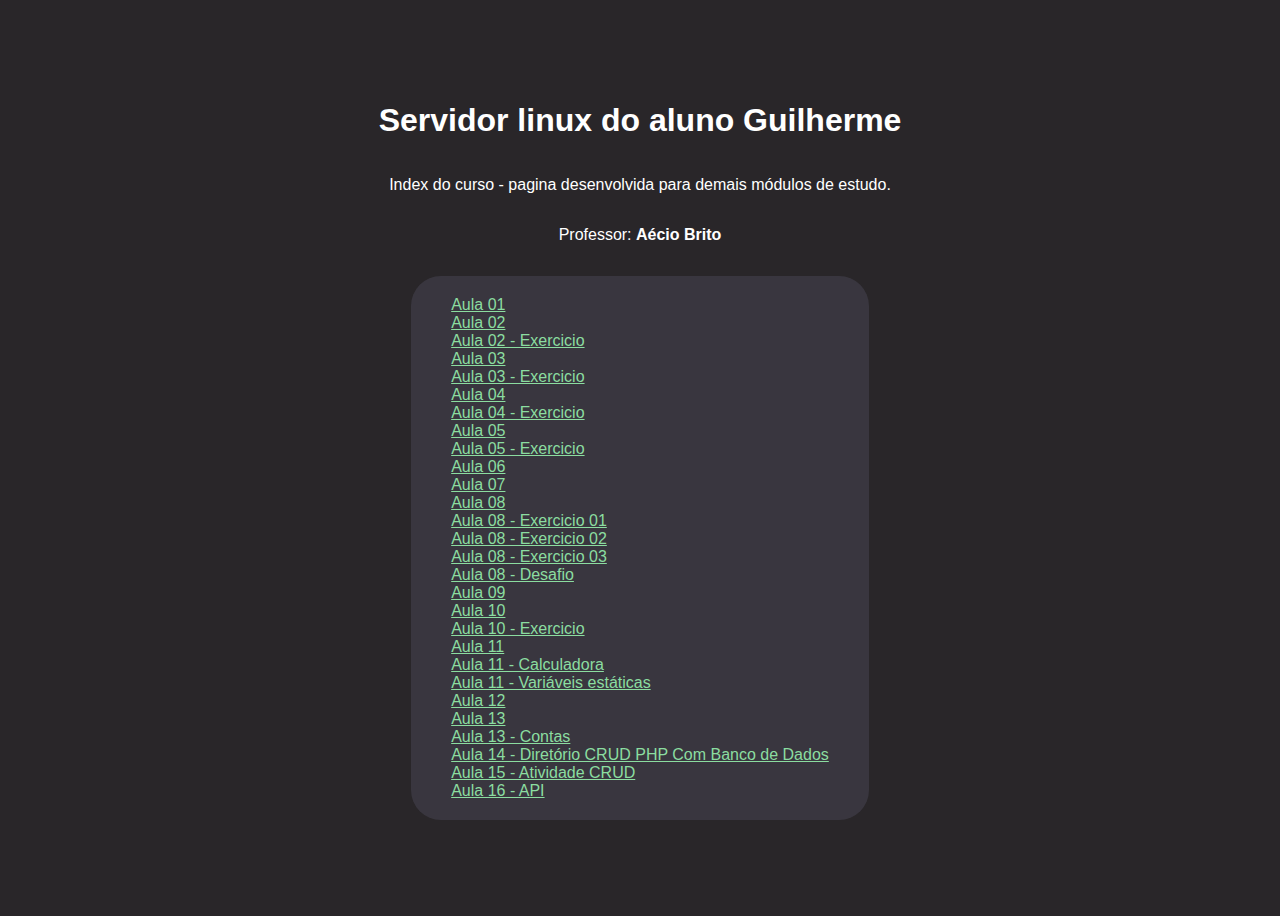
<file: index.html>
<!DOCTYPE html>
<html lang="pt-br">
<head>
  <meta charset="UTF-8">
  <meta name="viewport" content="width=device-width, initial-scale=1.0">
  <title>Aulas de PHP Senac</title>
</head>
<style>
  * {
    font-family: sans-serif;
  }
  body {
    background-color: #292629;
    color: white;
    min-height: 100vh;
    display: flex;
    flex-direction: column;
    align-items: center;
    justify-content: center;
    
  }

  h1 {
    animation-name: meu-nome;
    animation-duration: 2s;
    animation-iteration-count: infinite;
  }

  ul {
    list-style-type: none;
    background-color: rgba(187, 187, 248, 0.11);
    padding: 20px 40px;
    border-radius: 30px;
  }
  li a{
    color: #8bdda0;
  }

  li a:hover {
    color: white;
  }
  
  @keyframes meu-nome {
    from {color: rgb(175, 175, 252)};
    to {color: #8bdda0};
  }

</style>

<body>
  <h1>Servidor linux do aluno Guilherme</h1>

  <p>Index do curso - pagina desenvolvida para demais módulos de estudo.</p>

  <p>Professor: <strong>Aécio Brito</strong></p>

  <div class="container">
    <ul>
      <li><a href="01/aula.php">Aula 01</a></li>
      <li><a href="02/index.php">Aula 02</a></li>
      <li><a href="02/exercicios.php">Aula 02 - Exercicio </a></li>
      <li><a href="03/index.php">Aula 03</a></li>
      <li><a href="03/exercicios.php">Aula 03 - Exercicio</a></li>
      <li><a href="04/index.php">Aula 04</a></li>
      <li><a href="04/exercicios.php">Aula 04 - Exercicio </a></li>
      <li><a href="05/index.php">Aula 05</a></li>
      <li><a href="05/exercicios.php">Aula 05 - Exercicio </a></li>
      <li><a href="06/index.php">Aula 06</a></li>
      <li><a href="07/index.php">Aula 07</a></li>
      <li><a href="08/index.php">Aula 08</a></li>
      <li><a href="08/exercicios.php">Aula 08 - Exercicio 01</a></li>
      <li><a href="08/exercicio02.php">Aula 08 - Exercicio 02</a></li>
      <li><a href="08/exercicio03.php">Aula 08 - Exercicio 03</a></li>
      <li><a href="08/desafios.php">Aula 08 - Desafio </a></li>
      <li><a href="09/index.php">Aula 09</a></li>
      <li><a href="10/index.php">Aula 10</a></li>
      <li><a href="10/exercicio.php">Aula 10 - Exercicio </a></li>
      <li><a href="11/index.php">Aula 11</a></li>
      <li><a href="11/calculadora.php">Aula 11 - Calculadora </a></li>
      <li><a href="11/variaveis_estaticas.php">Aula 11 - Variáveis estáticas </a></li>
      <li><a href="12/index.php">Aula 12</a></li>
      <li><a href="13/index.php">Aula 13</a></li>
      <li><a href="13/contasProfessor.php">Aula 13 - Contas </a></li>
      <li><a href="14/">Aula 14 - Diretório CRUD PHP Com Banco de Dados</a></li>
      <li><a href="15/">Aula 15 - Atividade CRUD</a></li>
      <li><a href="16/api.php">Aula 16 - API</a></li>
    </ul>
  </div>
  
</body>
</html>
</file>
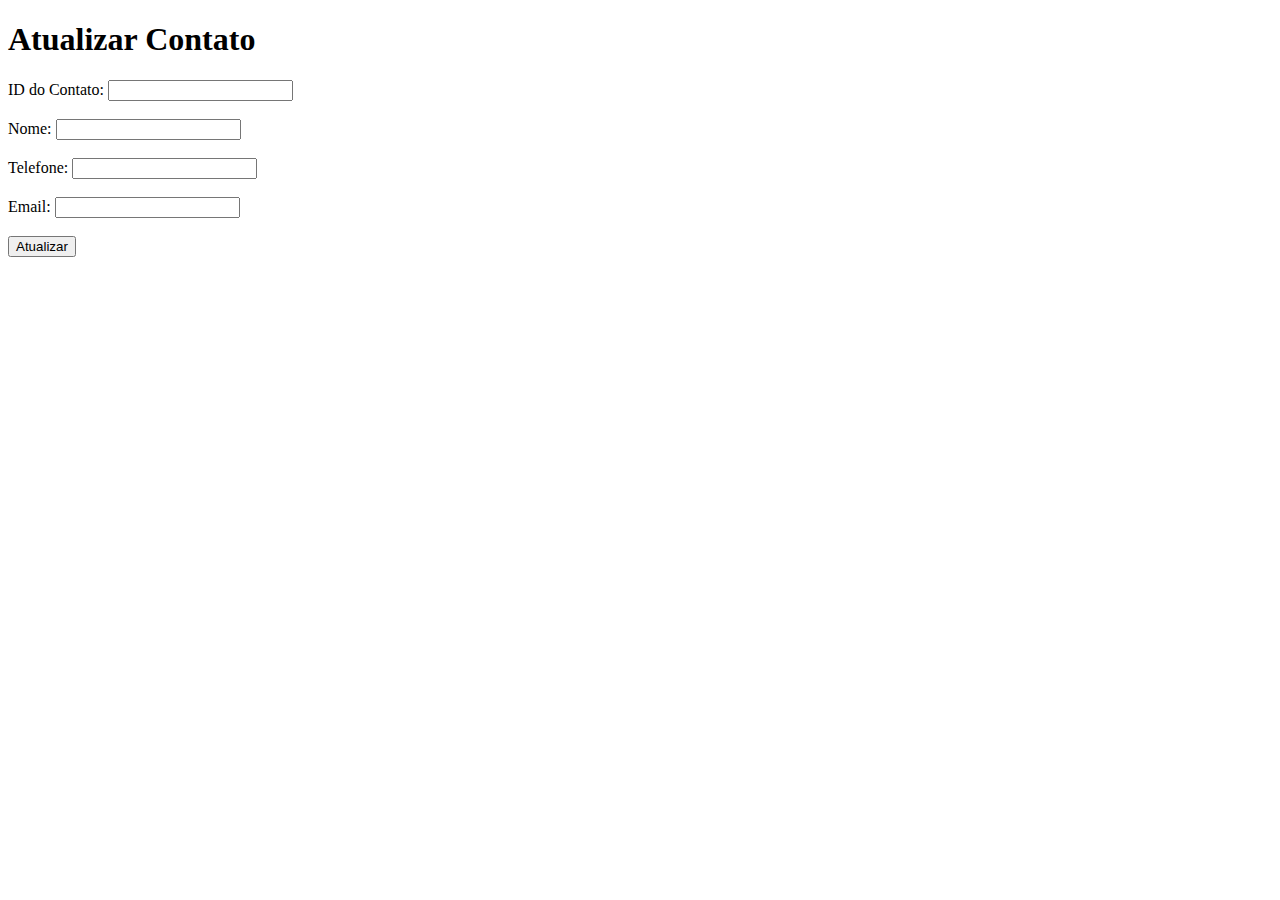
<file: 17/atualizarContato.html>
<!DOCTYPE html>
<html lang="en">
<head>
    <meta charset="UTF-8">
    <meta name="viewport" content="width=device-width, initial-scale=1.0">
    <title>Atualiza Contato</title>
</head>
<body>
    <h1>Atualizar Contato</h1>
    <form id="updateForm">
        <label for="id">ID do Contato:</label>
        <input type="text" id="id" name="id" required><br><br>

        <label for="nome">Nome:</label>
        <input type="text" id="nome" name="nome" required><br><br>

        <label for="telefone">Telefone:</label>
        <input type="text" id="telefone" name="telefone" required><br><br>

        <label for="email">Email:</label>
        <input type="email" id="email" name="email" required><br><br>

        <button type="submit">Atualizar</button>
    </form>

    <script>
        // Get By ID
        document.getElementById('id').addEventListener('change', function() {
            const id = document.getElementById('id').value;

            fetch(`api.php?action=get&id=${id}`)
                .then(response => response.json())
                .then(data => {
                    if(data.error) {
                        window.alert(data.error);
                    } else {
                        document.getElementById('nome').value = data.nome;
                        document.getElementById('telefone').value = data.telefone;
                        document.getElementById('email').value = data.email;
                    }
                })
        })

        // Atualiza os dados
        document.getElementById("updateForm").addEventListener('submit', function(event){

            const id = document.getElementById('id').value;
            const nome = document.getElementById('nome').value;
            const telefone = document.getElementById('telefone').value;
            const email = document.getElementById('email').value;

            fetch('api.php?action=update', {
                method: 'POST',
                body: JSON.stringify({id, nome, telefone, email}),
                headers: {
                    'Content-Type':'application/json'
                }
            });
        });
    </script>
</body>
</html>
</file>
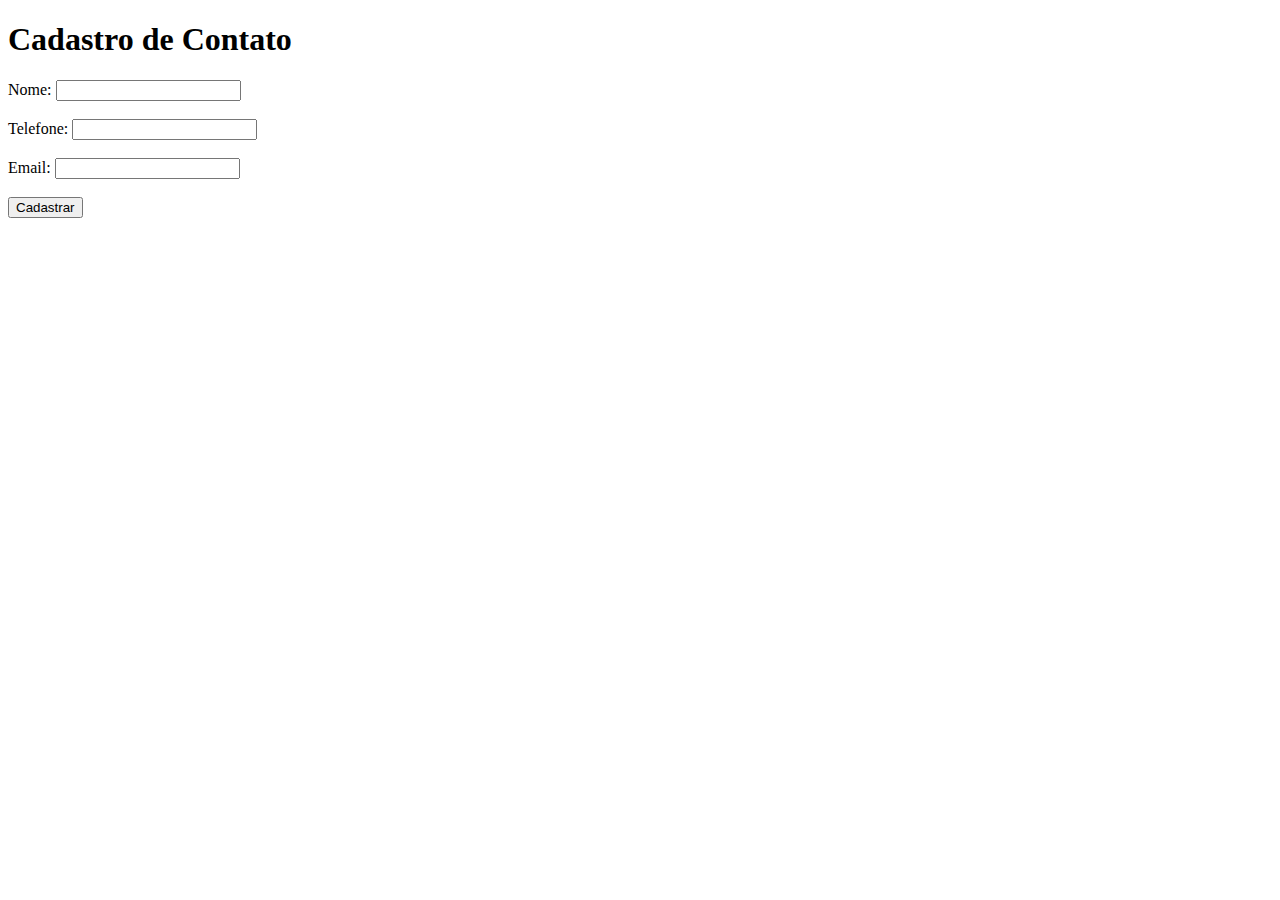
<file: 17/cadastraContato.html>
<!DOCTYPE html>
<html lang="pt-br">
<head>
    <meta charset="UTF-8">
    <meta name="viewport" content="width=device-width, initial-scale=1.0">
    <title>Cadastra Contato</title>
</head>
<body>
    <h1>Cadastro de Contato</h1>
    <form id="contactForm">
        <label for="nome">Nome:</label>
        <input type="text" id="nome" name="nome" required><br><br>

        <label for="telefone">Telefone:</label>
        <input type="text" id="telefone" name="telefone" required><br><br>

        <label for="email">Email:</label>
        <input type="email" id="email" name="email" required><br><br>

        <button type="submit">Cadastrar</button>
    </form>

    <script>
        document.getElementById('contactForm').addEventListener('submit', function(event) {
            const nome = document.getElementById('nome').value;
            const telefone = document.getElementById('telefone').value;
            const email = document.getElementById('email').value;

            fetch('api.php?action=add', {
                method: 'POST',
                body: JSON.stringify({nome, telefone, email}),
                headers: {
                    'Content-Type':'application/json'
                }
            })
            .then(respose => respose.json())
            .then(data => {
                if(data.succes) {
                    window.alert("Cadastrado com sucesso");
                } else {
                    window.alert("Falha no cadastro do usuario");
                }
            })
            .catch(error => console.error('Erro ao cadastrar contato:', error));

        });
    </script>
</body>
</html>
</file>
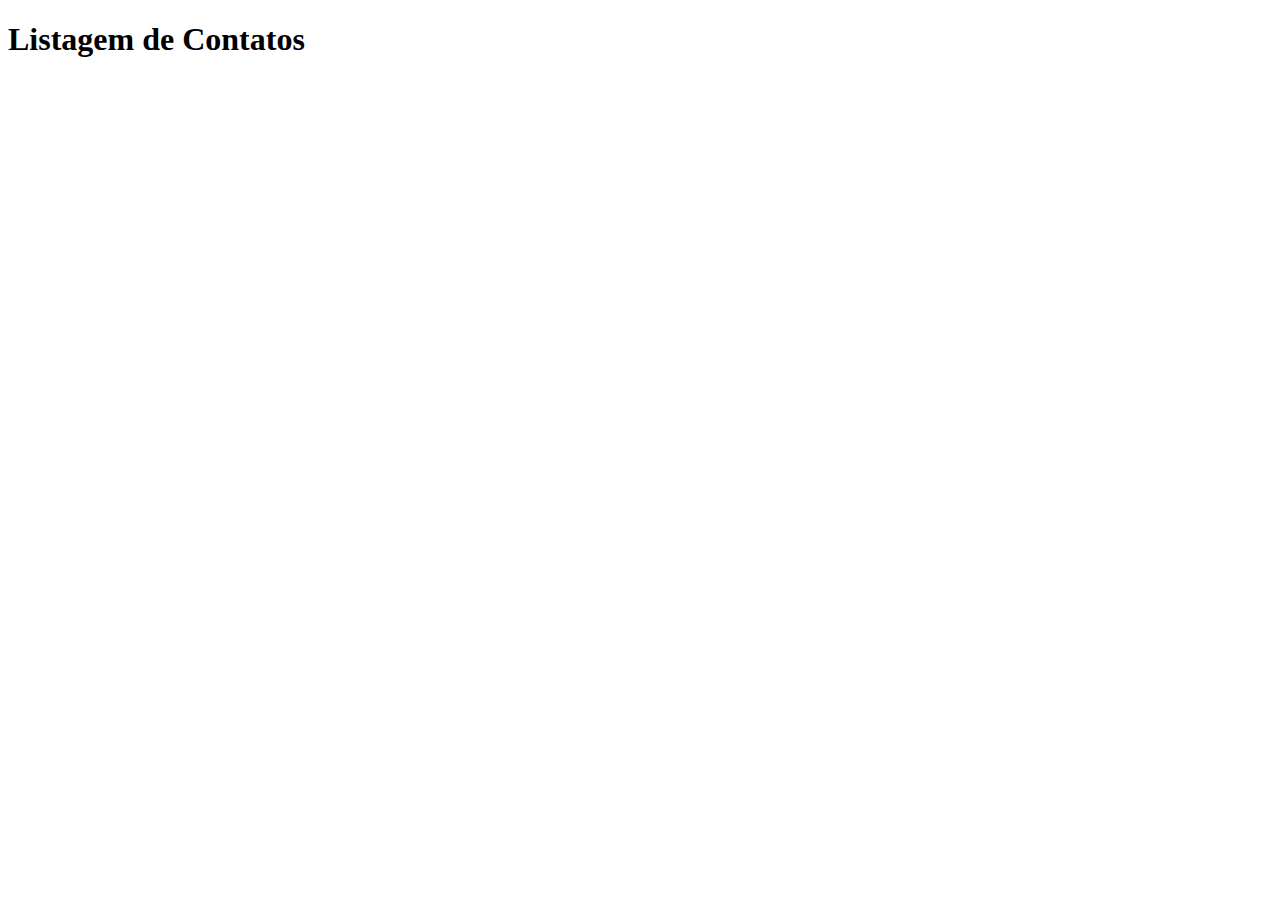
<file: 17/listarContatos.html>
<!DOCTYPE html>
<html lang="pt-br">
<head>
    <meta charset="UTF-8">
    <meta name="viewport" content="width=device-width, initial-scale=1.0">
    <title>Listar Contatos</title>
</head>
<body>
    <h1>Listagem de Contatos</h1>
    <ul id="contacts-list"></ul>

    <script>
        document.addEventListener('DOMContentLoaded', function() {
            const contactsList = document.getElementById('contacts-list');

            // Função para buscar os contatos do servidor
            function fetchContacts() {
                return fetch('api.php?action=list')
                    .then(response => response.json());
            }

            function listContacts() {
                fetchContacts().then(contatos => {
                    contactsList.innerHTML = '';
                    contatos.forEach(contato => {
                        const li = document.createElement('li');
                        li.textContent = `Nome: ${contato.nome}, Telefone: ${contato.telefone}, Email: ${contato.email}`;
                        contactsList.appendChild(li);
                    });
                })
            }

            listContacts();
        });

        
    </script>
</body>
</html>
</file>
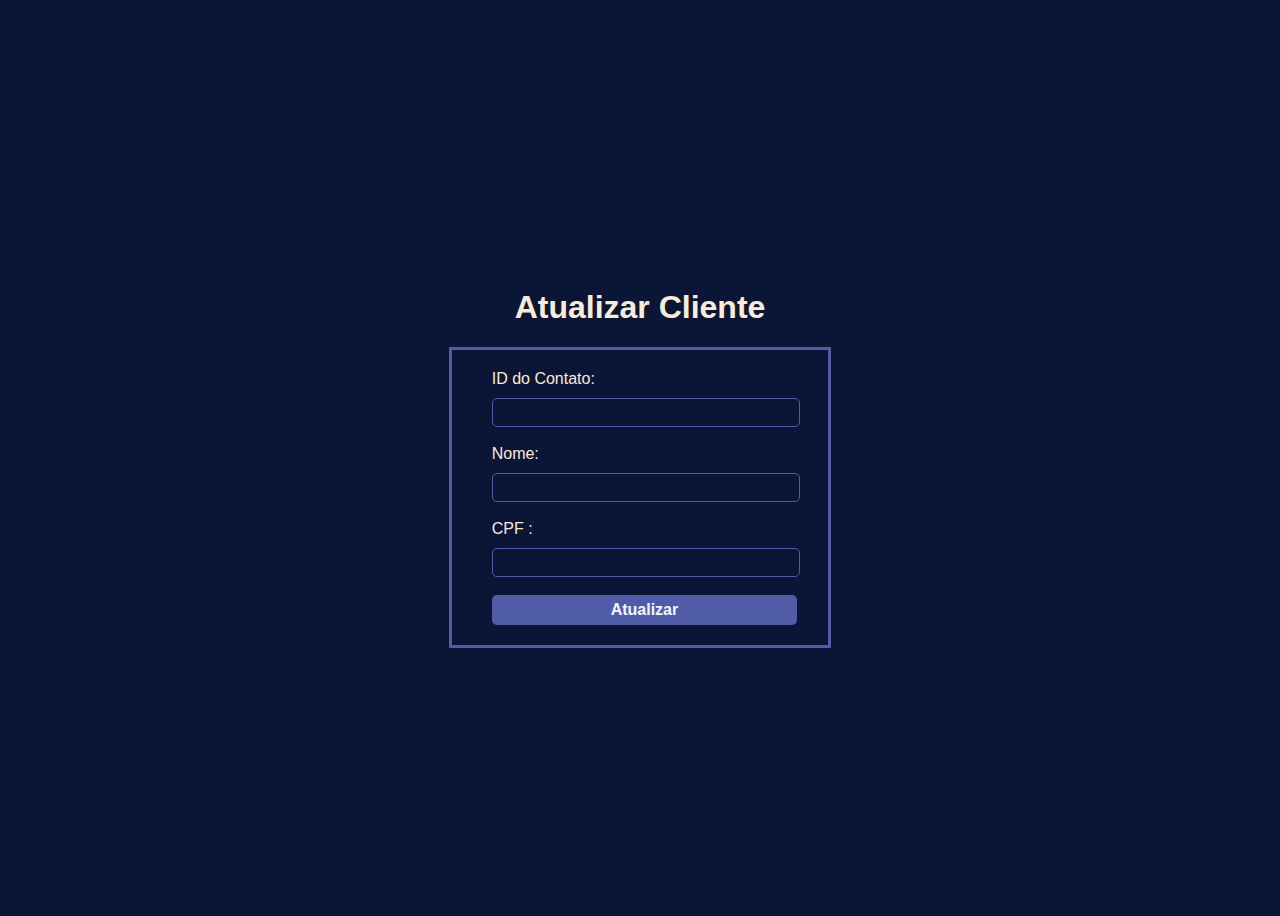
<file: 18/frontend/cliente/atualizarCliente.html>
<!DOCTYPE html>
<html lang="en">
<head>
    <meta charset="UTF-8">
    <meta name="viewport" content="width=device-width, initial-scale=1.0">
    <title>Document</title>
    <link rel="stylesheet" href="style.css">
    <style>
        body {
            min-height: 100vh;
            display: flex;
            flex-direction: column;
            align-items: center;
            justify-content: center;
            font-family: sans-serif;
            background-color: #0b1636;
            color: antiquewhite;
        }

        form {
            border: 3px solid #505ca8;
            padding: 20px 40px;
            box-sizing: border-box;
        }

        input {
            width: 100%;
            padding: 6px 5px;
            border: 1px solid #505ca8;
            border-radius: 5px;
            margin-top: 10px;
            background-color: #0b1636;
            color: aliceblue;
        }

        button {
            width: 103%;
            background-color: #505ca8;
            color: aliceblue;
            padding: 6px 5px;
            border: none;
            border-radius: 5px;
            font-size: medium;
            font-weight: 600;
            transition: .5s ease;
        }

        button:hover {
            background-color: #9099da;
            color: aliceblue;
        }
    </style>
</head>
<body>
    <h1>Atualizar Cliente</h1>
    <form id="updateForm">
        <label for="id">ID do Contato:</label>
        <input type="number" id="id" name="id" required><br><br>

        <label for="nome">Nome: </label>
        <input type="text" id="nome" name="nome" required><br><br>

        <label for="cpf">CPF :</label>
        <input type="text" id="cpf" name="cpf" required><br><br>

        <button type="submit">Atualizar</button>
    </form>

    <script>
        // Get By ID
        document.getElementById('id').addEventListener('change', function() {
            const id = document.getElementById('id').value;

            fetch(`http://localhost/php-senac/18/api/cliente_api.php?action=buscar&id=${id}`)
                .then(response => response.json())
                .then(data => {
                    if(data.error) {
                        window.alert(data.error);
                    } else {
                        document.getElementById('nome').value = data.nome;
                        document.getElementById('cpf').value = data.cpf;
                    }
                })
        })

        // Atualiza os dados
        document.getElementById("updateForm").addEventListener('submit', function(event){

            const id = document.getElementById('id').value;
            const nome = document.getElementById('nome').value;
            const telefone = document.getElementById('cpf').value;

            fetch('http://localhost/php-senac/18/api/cliente_api.php?action=update', {
                method: 'POST',
                body: JSON.stringify({id, nome, cpf}),
                headers: {
                    'Content-Type':'application/json'
                }
            });
        });
    </script>
</body>
</html>
</file>
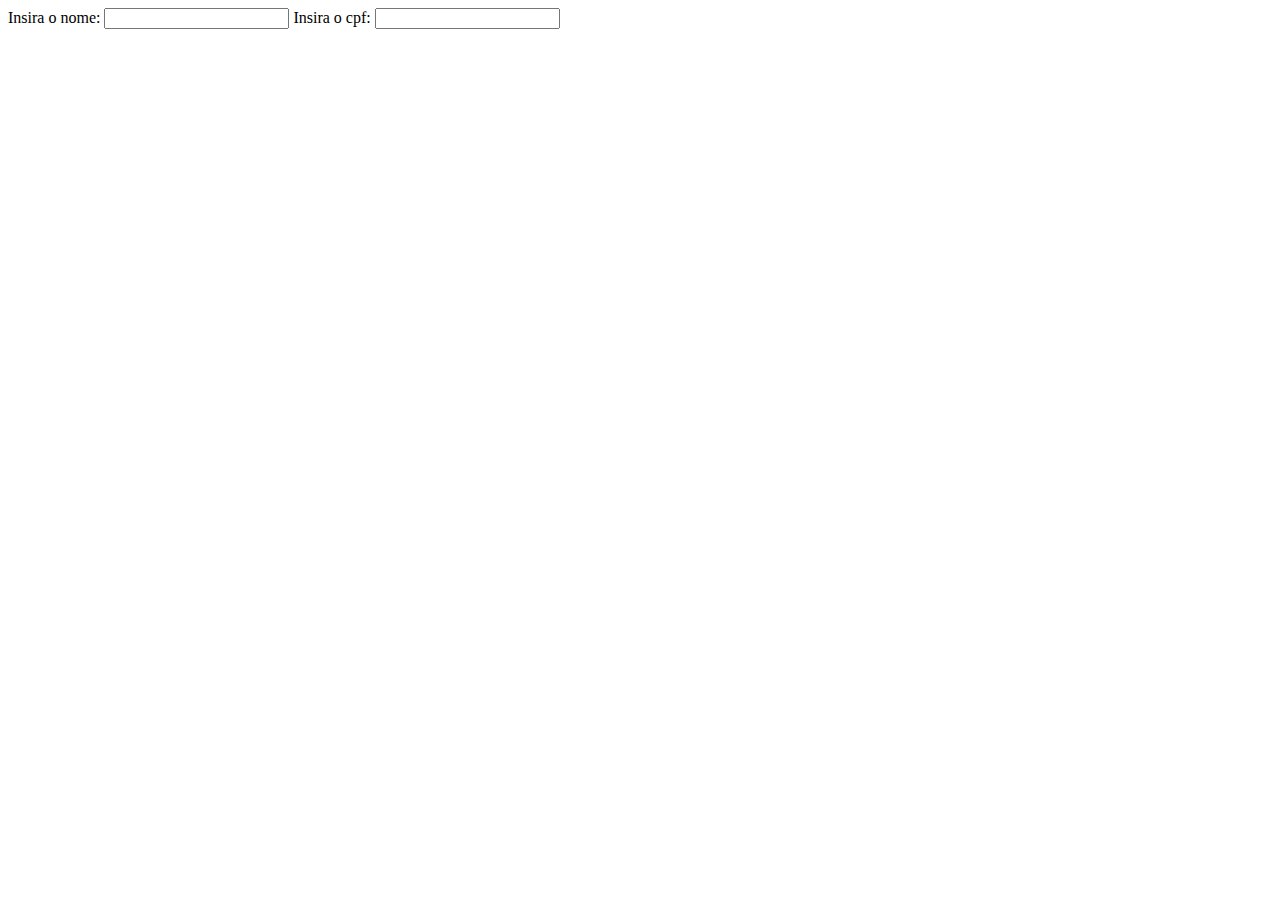
<file: 18/frontend/cliente/cadastrarClientes.html>
<!DOCTYPE html>
<html lang="en">
<head>
    <meta charset="UTF-8">
    <meta name="viewport" content="width=device-width, initial-scale=1.0">
    <title>Cadastrar Cliente</title>
    <link rel="stylesheet" href="style.css">
</head>
<body>
    <div class="container">
        <label for="nome">Insira o nome: </label>
        <input type="text" id="nome" required>

        <label for="cpf">Insira o cpf: </label>
        <input type="text" id="cpf" required>
    </div>
</body>
</html>
</file>
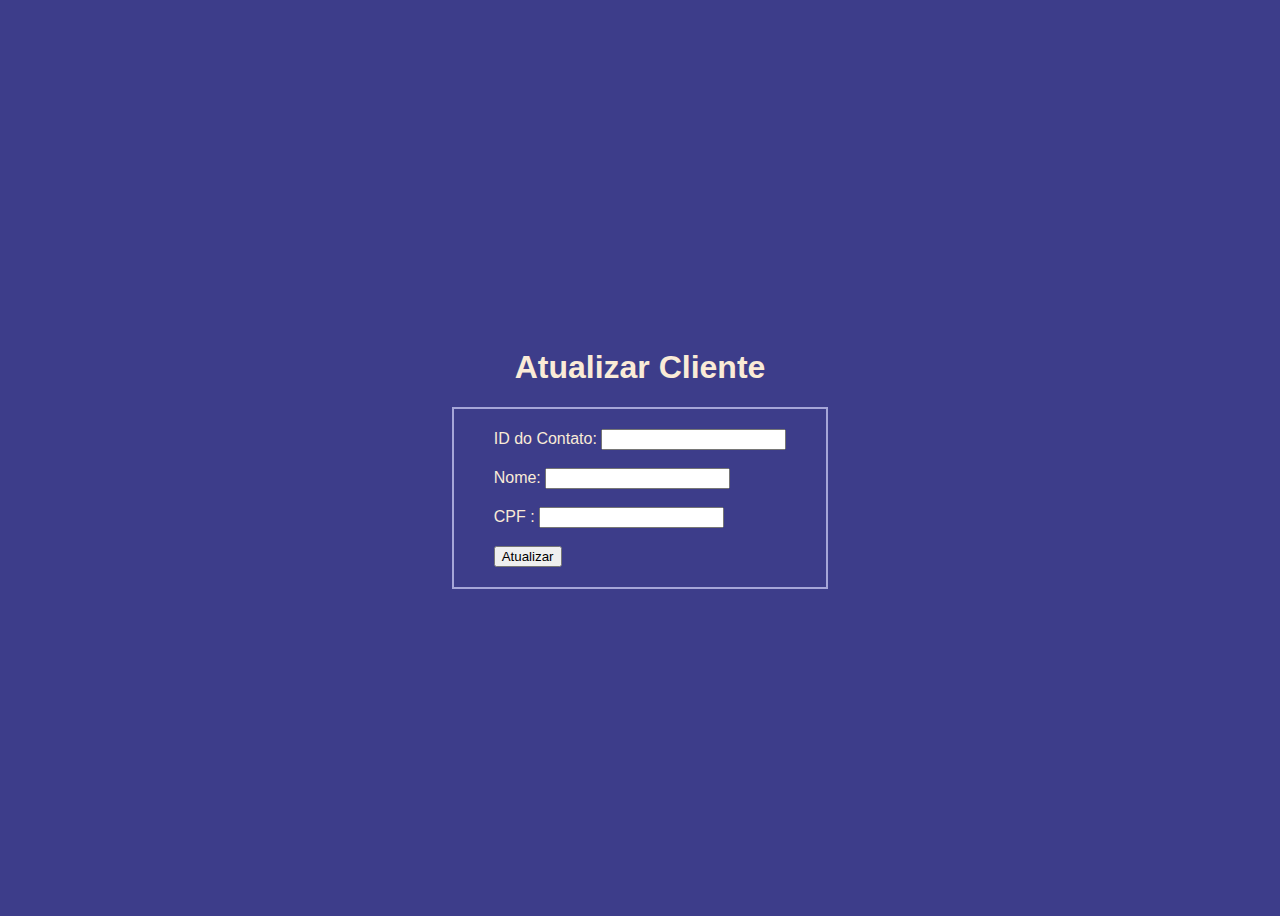
<file: 19/aulaModels/frontend/cliente/atualizarCliente.html>
<!DOCTYPE html>
<html lang="en">
<head>
    <meta charset="UTF-8">
    <meta name="viewport" content="width=device-width, initial-scale=1.0">
    <title>Document</title>
    <link rel="stylesheet" href="style.css">
    <style>
        body {
            min-height: 100vh;
            display: flex;
            flex-direction: column;
            align-items: center;
            justify-content: center;
            font-family: sans-serif;
            background-color: rgb(61, 61, 138);
            color: antiquewhite;
        }

        form {
            border: 2px solid rgb(166, 166, 216);
            padding: 20px 40px;

        }
    </style>
</head>
<body>
    <h1>Atualizar Cliente</h1>
    <form id="updateForm">
        <label for="id">ID do Contato:</label>
        <input type="number" id="id" name="id" required><br><br>

        <label for="nome">Nome: </label>
        <input type="text" id="nome" name="nome" required><br><br>

        <label for="cpf">CPF :</label>
        <input type="text" id="cpf" name="cpf" required><br><br>

        <button type="submit">Atualizar</button>
    </form>

    <script>
        // Get By ID
        document.getElementById('id').addEventListener('change', function() {
            const id = document.getElementById('id').value;

            fetch(`http://localhost/php-senac/18/api/cliente_api.php?action=buscar&id=${id}`)
                .then(response => response.json())
                .then(data => {
                    if(data.error) {
                        window.alert(data.error);
                    } else {
                        document.getElementById('nome').value = data.nome;
                        document.getElementById('cpf').value = data.cpf;
                    }
                })
        })

        // Atualiza os dados
        document.getElementById("updateForm").addEventListener('submit', function(event){

            const id = document.getElementById('id').value;
            const nome = document.getElementById('nome').value;
            const telefone = document.getElementById('cpf').value;

            fetch('http://localhost/php-senac/18/api/cliente_api.php?action=update', {
                method: 'POST',
                body: JSON.stringify({id, nome, cpf}),
                headers: {
                    'Content-Type':'application/json'
                }
            });
        });
    </script>
</body>
</html>
</file>
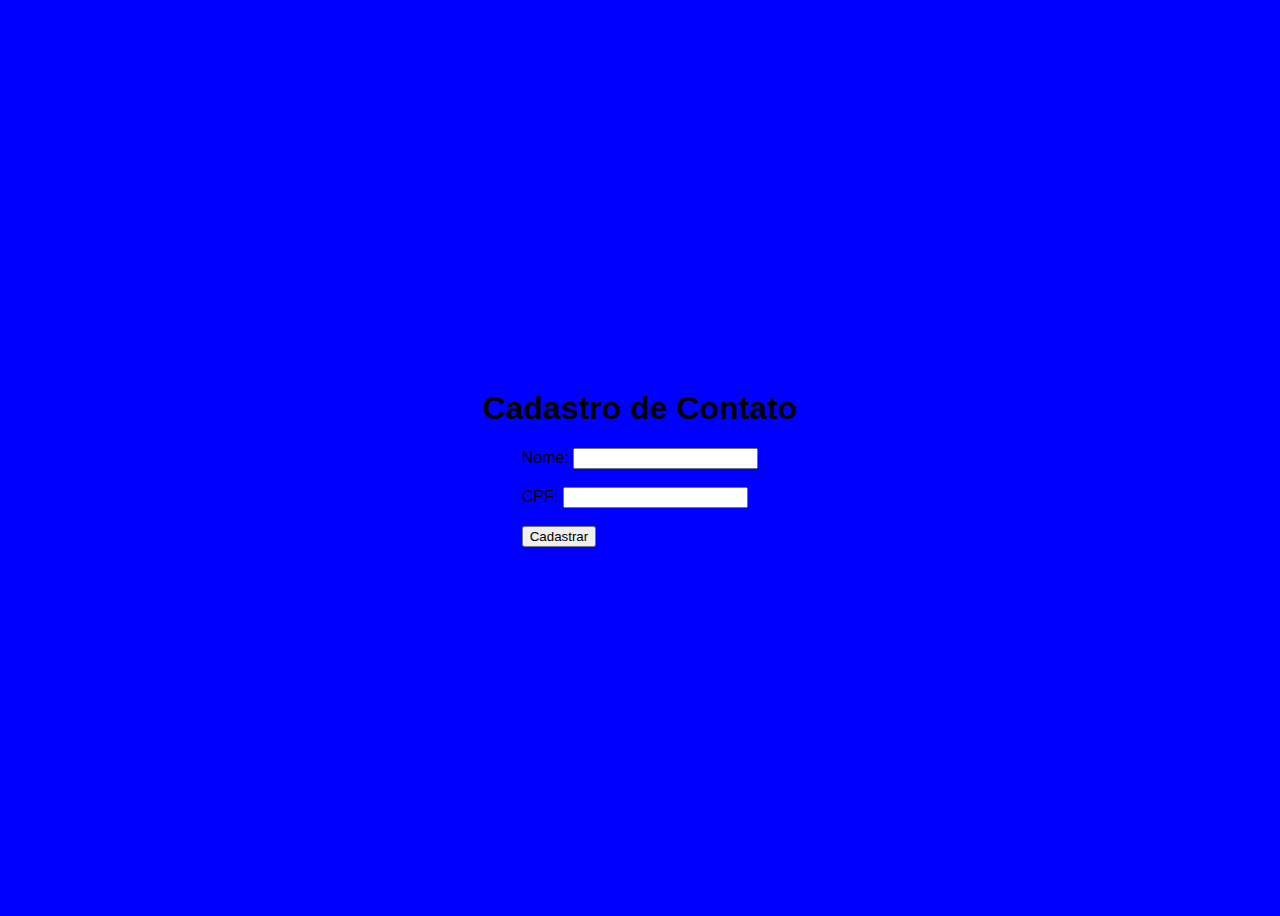
<file: 19/aulaModels/frontend/cliente/cadastrarClientes.html>
<!DOCTYPE html>
<html lang="en">
<head>
    <meta charset="UTF-8">
    <meta name="viewport" content="width=device-width, initial-scale=1.0">
    <title>Cadastrar Cliente</title>
    <link rel="stylesheet" href="style.css">
</head>
<body>
    <h1>Cadastro de Contato</h1>
    <form id="contactForm">
        <label for="nome">Nome: </label>
        <input type="text" id="nome" name="nome" required><br><br>

        <label for="cpf">CPF: </label>
        <input type="text" id="cpf" name="cpf" required><br><br>

        <button type="submit">Cadastrar</button>
    </form>

    <script>
        document.getElementById('contactForm').addEventListener('submit', function(event) {
            const nome = document.getElementById('nome').value;
            const cpf = document.getElementById('cpf').value;

            fetch('http://localhost/php-senac/18/api/cliente_api.php?action=cadastrar', {
                method: 'POST',
                body: JSON.stringify({nome, cpf}),
                headers: {
                    'Content-Type':'application/json'
                }
            })
            .then(respose => respose.json())
            .then(data => {
                if(data.success) {
                    window.alert("Cadastrado com sucesso");
                } else {
                    window.alert("Falha no cadastro do usuario");
                }
            })
            .catch(error => console.error('Erro ao cadastrar contato:', error));

        });
    </script>
</body>
</html>
</file>
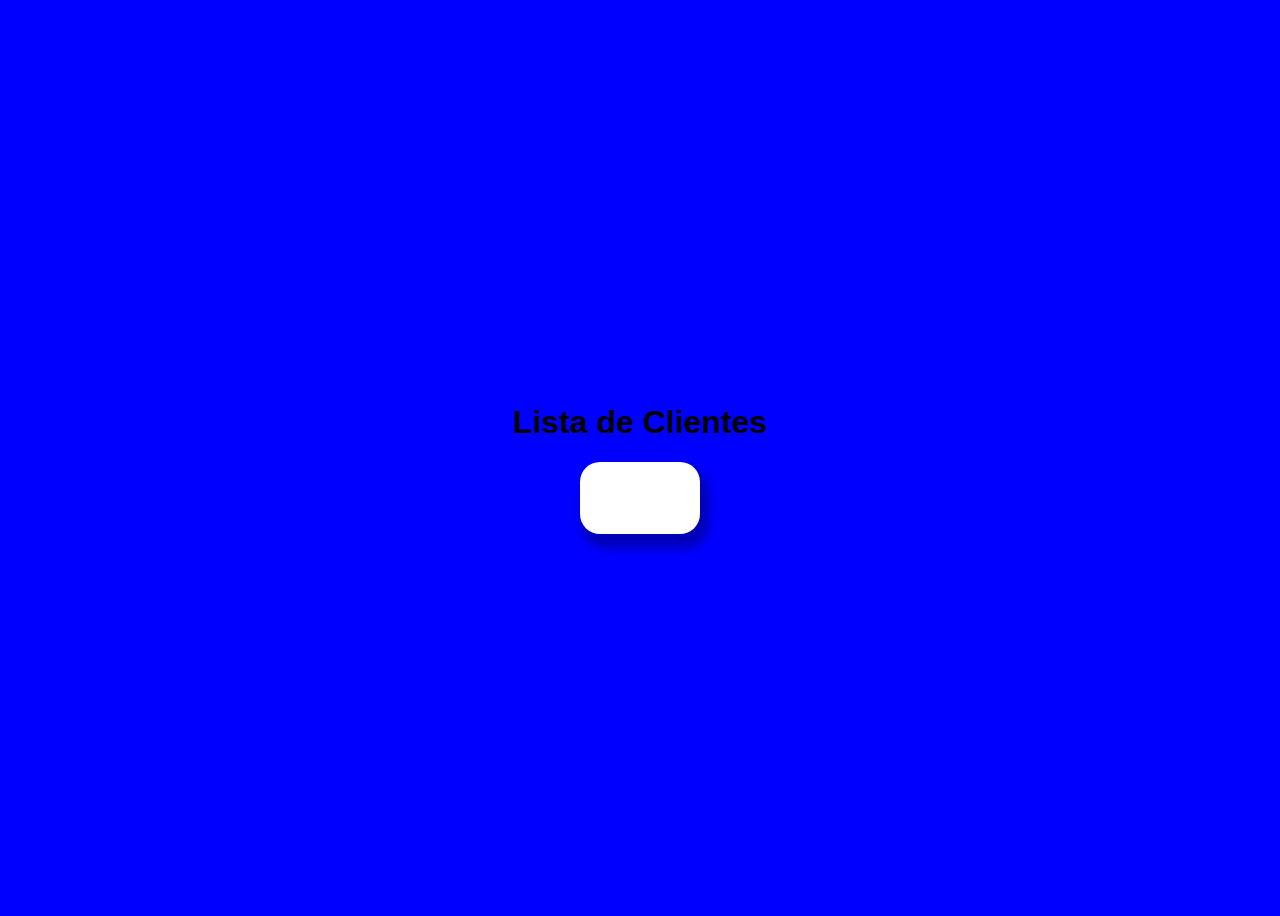
<file: 19/aulaModels/frontend/cliente/listarClientes.html>
<!DOCTYPE html>
<html lang="en">
<head>
    <meta charset="UTF-8">
    <meta name="viewport" content="width=device-width, initial-scale=1.0">
    <title>Lista de Clientes</title>
    <link rel="stylesheet" href="style.css">

</head>
<body>
    <h1>Lista de Clientes</h1>
    <div class="container">
        <ul id="listandoClientes"></ul>
    </div>
    <script>
        document.addEventListener('DOMContentLoaded', function () {
            const listandoClientes = document.getElementById('listandoClientes');

            function buscarClientes() {
                return fetch('http://localhost/php-senac/18/api/cliente_api.php?action=list')
                    .then(response => response.json())
            }


            function listarClientes() {
                buscarClientes().then(clientes => {
                    listandoClientes.innerHTML = ''
                    clientes.forEach(cliente => {
                        const li = document.createElement('li')
                        li.textContent = `Nome: ${cliente.nome}, CPF: ${cliente.cpf}`
                        listandoClientes.appendChild(li)
                    });
                })
            }

            listarClientes();
        })
    </script>
</body>
</html>
</file>
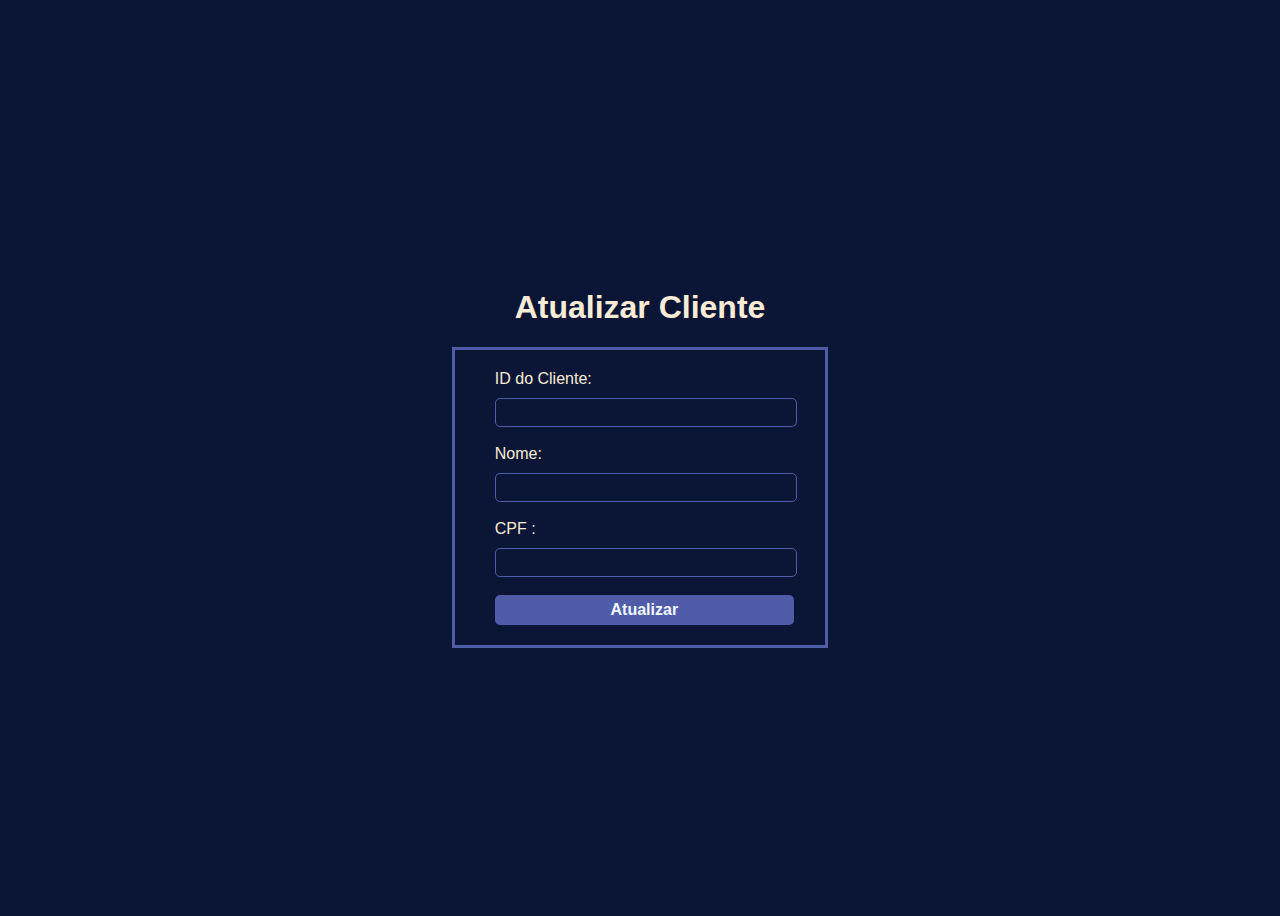
<file: 19/aulaModels/frontend/frontend/cliente/atualizarCliente.html>
<!DOCTYPE html>
<html lang="en">
<head>
    <meta charset="UTF-8">
    <meta name="viewport" content="width=device-width, initial-scale=1.0">
    <title>Document</title>
    <link rel="stylesheet" href="style.css">
    <style>
        body {
            min-height: 100vh;
            display: flex;
            flex-direction: column;
            align-items: center;
            justify-content: center;
            font-family: sans-serif;
            background-color: #0b1636;
            color: antiquewhite;
        }

        form {
            border: 3px solid #505ca8;
            padding: 20px 40px;
            box-sizing: border-box;
        }

        input {
            width: 100%;
            padding: 6px 5px;
            border: 1px solid #505ca8;
            border-radius: 5px;
            margin-top: 10px;
            background-color: #0b1636;
            color: aliceblue;
        }

        button {
            width: 103%;
            background-color: #505ca8;
            color: aliceblue;
            padding: 6px 5px;
            border: none;
            border-radius: 5px;
            font-size: medium;
            font-weight: 600;
            transition: .5s ease;
        }

        button:hover {
            background-color: #9099da;
            color: aliceblue;
        }
    </style>
</head>
<body>
    <h1>Atualizar Cliente</h1>
    <form id="updateForm">
        <label for="id">ID do Cliente:</label>
        <input type="number" id="id" name="id" required><br><br>

        <label for="nome">Nome: </label>
        <input type="text" id="nome" name="nome" required><br><br>

        <label for="cpf">CPF :</label>
        <input type="text" id="cpf" name="cpf" required><br><br>

        <button type="submit">Atualizar</button>
    </form>

    <script>
        // Get By ID
        document.getElementById('id').addEventListener('change', function() {
            const id = document.getElementById('id').value;

            fetch(`http://localhost/php-senac/19/aulamodels/api/cliente_api.php?action=buscar&id=${id}`)
                .then(response => response.json())
                .then(data => {
                    if(data.error) {
                        window.alert(data.error);
                    } else {
                        document.getElementById('nome').value = data.nome;
                        document.getElementById('cpf').value = data.cpf;
                    }
                })
        })

        // Atualiza os dados
        document.getElementById("updateForm").addEventListener('submit', function(event){

            const id = document.getElementById('id').value;
            const nome = document.getElementById('nome').value;
            const telefone = document.getElementById('cpf').value;

            fetch('http://localhost/php-senac/18/api/cliente_api.php?action=update', {
                method: 'POST',
                body: JSON.stringify({id, nome, cpf}),
                headers: {
                    'Content-Type':'application/json'
                }
            });
        });
    </script>
</body>
</html>
</file>
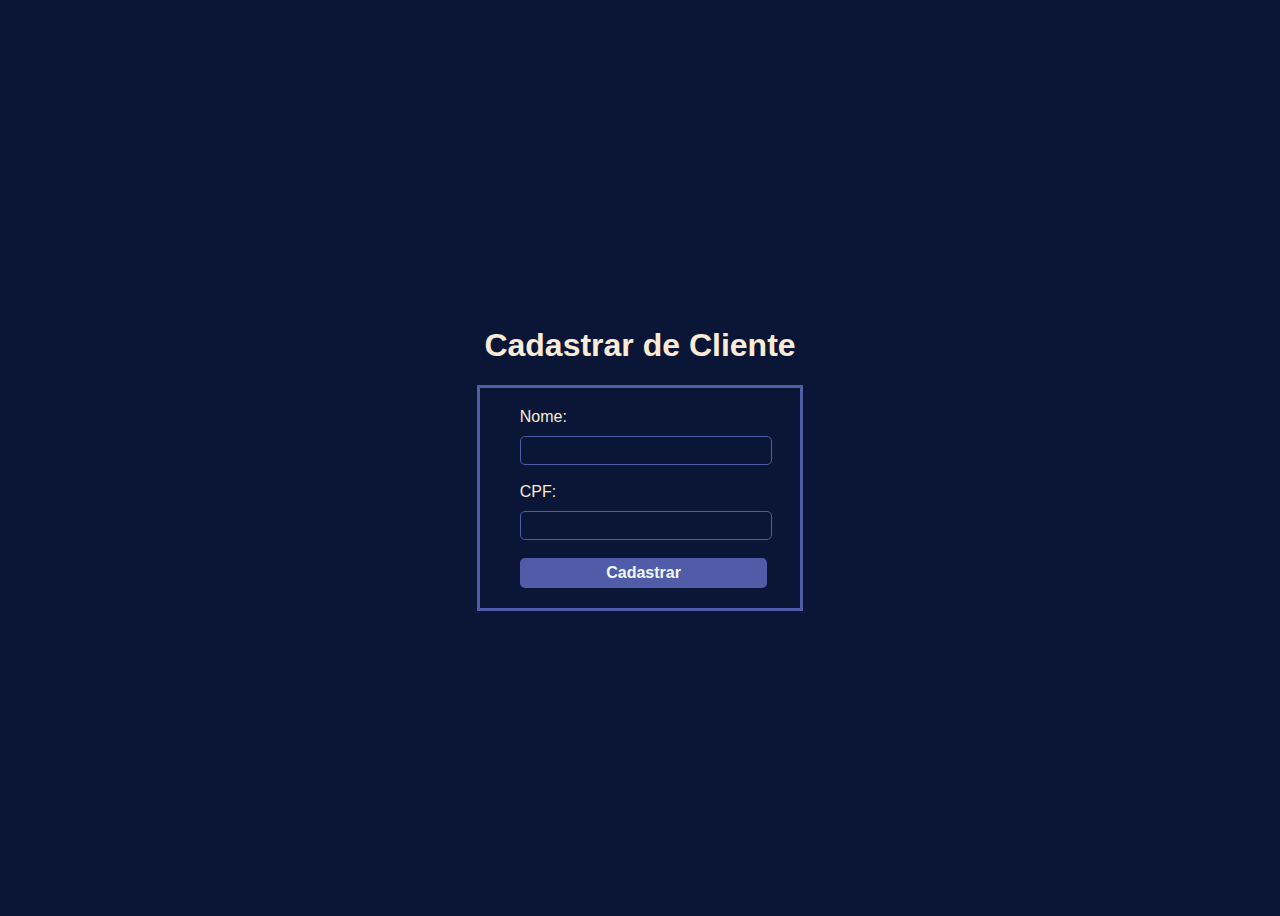
<file: 19/aulaModels/frontend/frontend/cliente/cadastrarClientes.html>
<!DOCTYPE html>
<html lang="en">
<head>
    <meta charset="UTF-8">
    <meta name="viewport" content="width=device-width, initial-scale=1.0">
    <title>Cadastrar Cliente</title>
    <style>
        body {
            min-height: 100vh;
            display: flex;
            flex-direction: column;
            align-items: center;
            justify-content: center;
            font-family: sans-serif;
            background-color: #0b1636;
            color: antiquewhite;
        }

        form {
            border: 3px solid #505ca8;
            padding: 20px 40px;
            box-sizing: border-box;
        }

        input {
            width: 100%;
            padding: 6px 5px;
            border: 1px solid #505ca8;
            border-radius: 5px;
            margin-top: 10px;
            background-color: #0b1636;
            color: aliceblue;
        }

        button {
            width: 103%;
            background-color: #505ca8;
            color: aliceblue;
            padding: 6px 5px;
            border: none;
            border-radius: 5px;
            font-size: medium;
            font-weight: 600;
            transition: .5s ease;
        }

        button:hover {
            background-color: #9099da;
            color: aliceblue;
        }
    </style>
</head>
<body>
    <h1>Cadastrar de Cliente</h1>
    <form id="contactForm">
        <label for="nome">Nome: </label>
        <input type="text" id="nome" name="nome" required><br><br>

        <label for="cpf">CPF: </label>
        <input type="text" id="cpf" name="cpf" required><br><br>

        <button type="submit">Cadastrar</button>
    </form>

    <script>
        document.getElementById('contactForm').addEventListener('submit', function(event) {
            const nome = document.getElementById('nome').value;
            const cpf = document.getElementById('cpf').value;

            fetch('http://localhost/php-senac/19/aulaModels/api/cliente_api.php?action=cadastrar', {
                method: 'POST',
                body: JSON.stringify({nome, cpf}),
                headers: {
                    'Content-Type':'application/json'
                }
            })
            .then(respose => respose.json())
            .then(data => {
                if(data.success) {
                    window.alert("Cadastrado com sucesso");
                } else {
                    window.alert("Falha no cadastro do usuario");
                }
            })
            .catch(error => console.error('Erro ao cadastrar contato:', error));

        });
    </script>
</body>
</html>
</file>
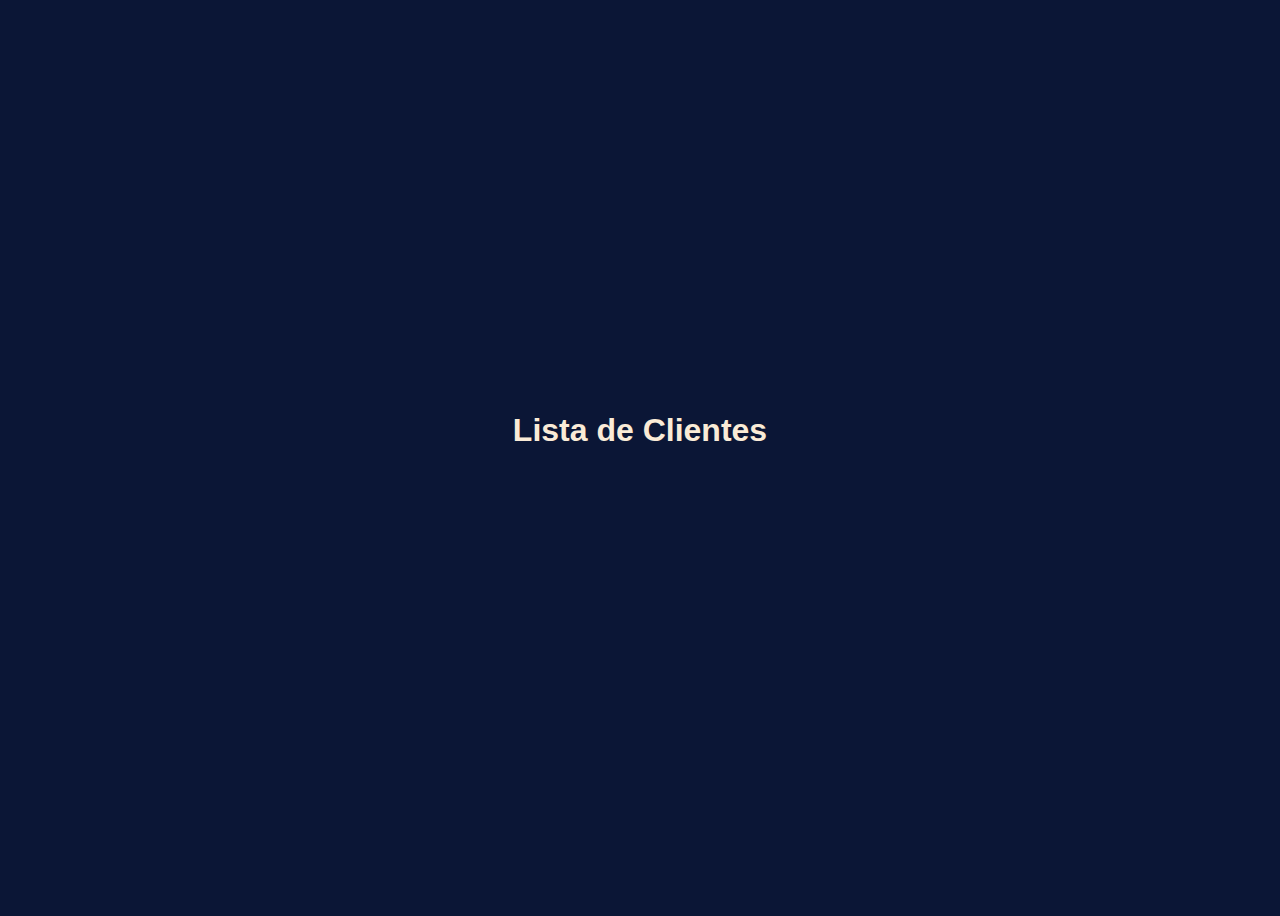
<file: 19/aulaModels/frontend/frontend/cliente/listarClientes.html>
<!DOCTYPE html>
<html lang="en">
<head>
    <meta charset="UTF-8">
    <meta name="viewport" content="width=device-width, initial-scale=1.0">
    <title>Lista de Clientes</title>
    <style>
        body {
            min-height: 100vh;
            display: flex;
            flex-direction: column;
            align-items: center;
            justify-content: center;
            font-family: sans-serif;
            background-color: #0b1636;
            color: antiquewhite;
        }

        .container {
            padding: 20px 40px;
            box-sizing: border-box;
        }

        ul {
            list-style-type: none;
            
        }

        li {
            padding: 10px 60px;
            border: 1px solid #505ca8;
        }
    </style>

</head>
<body>
    <h1>Lista de Clientes</h1>
    <div class="container">
        <ul id="listandoClientes"></ul>
    </div>
    <script>
        document.addEventListener('DOMContentLoaded', function () {
            const listandoClientes = document.getElementById('listandoClientes');

            function buscarClientes() {
                return fetch('http://localhost/php-senac/19/aulaModels/api/cliente_api.php?action=list')
                    .then(response => response.json())
            }


            function listarClientes() {
                buscarClientes().then(clientes => {
                    listandoClientes.innerHTML = ''
                    clientes.forEach(cliente => {
                        const li = document.createElement('li')
                        li.textContent = `Nome: ${cliente.nome}, CPF: ${cliente.cpf}`
                        listandoClientes.appendChild(li)
                    });
                })
            }

            listarClientes();
        })
    </script>
</body>
</html>
</file>
<file: 18/frontend/cliente/style.css>

</file>
<file: 19/aulaModels/frontend/cliente/style.css>
body {
    min-height: 100vh;
    display: flex;
    flex-direction: column;
    align-items: center;
    justify-content: center;
    font-family: sans-serif;
    background-color: blue;
}

.container {
    padding: 20px 40px;
    /*border: 1px solid #000;*/
    border-radius: 20px;
    box-shadow: 5px 10px 10px 4px #00000048;
    background-color: white;
    display: flex;
    flex-direction: column;
}

ul {
    list-style-type: none;
    
}

li {
    column-count: 1;
    column-gap: 40px;
}
</file>
<file: 19/aulaModels/frontend/frontend/cliente/style.css>

</file>
